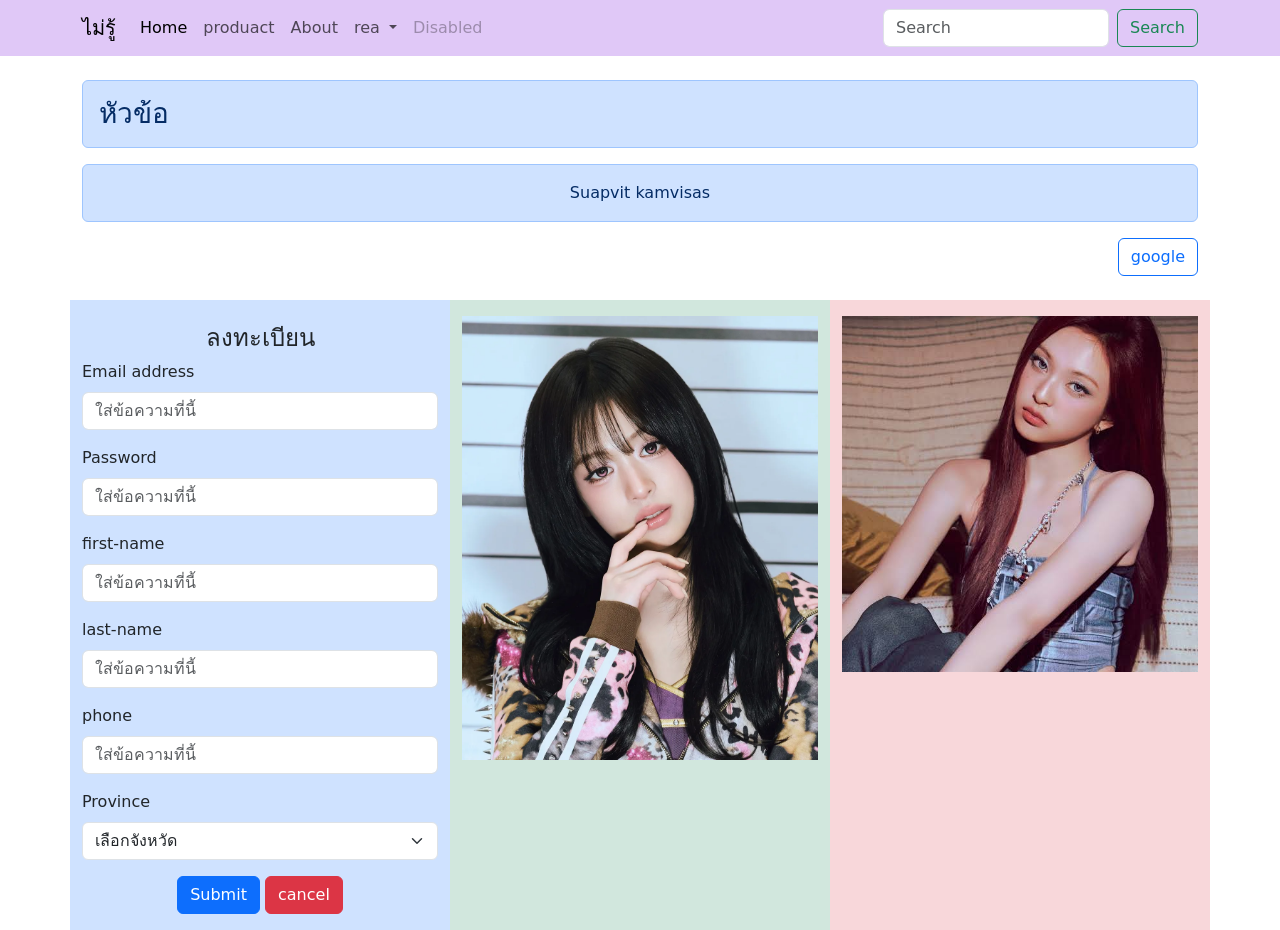
<file: Index.html>
<!DOCTYPE html>
<html lang="en">
<head>
    <meta charset="UTF-8">
    <meta name="viewport" content="width=device-width, initial-scale=1.0">
    <title>Index</title>
     <link href="css/bootstrap.min.css" rel="stylesheet" integrity="sha384-sRIl4kxILFvY47J16cr9ZwB07vP4J8+LH7qKQnuqkuIAvNWLzeN8tE5YBujZqJLB" crossorigin="anonymous">
</head>
<body>

<!----Menu---->
<div id="menu-container"></div>




<!--Content-->
    <div class="container">
     <!-- Content here -->
    
    <h3 class="alert alert-primary mt-4" >หัวข้อ</h3>
    <div class="alert alert-primary text-center"  role="alert">
     Suapvit kamvisas
    </div>

       <div class="text-end">
        <a class="btn btn-outline-primary" href="https://www.google.com/">google</a>
       </div>
    </div>
    <br>
    
    <div class="container text-center">
  <div class="row">
    <div class="col-sm-4  bg-primary-subtle">
        <h4 class="mt-4">ลงทะเบียน</h4>

      <form class="text-start">
  <div class="mb-3">
    <label for="exampleInputEmail1" class="form-label">Email address</label>
    <input type="email" class="form-control" id="email" required required placeholder="ใส่ข้อความที่นี้">
  </div>

  <div class="mb-3">
    <label for="exampleInputPassword1" class="form-label">Password</label>
    <input type="password" class="form-control" id="Password" required placeholder="ใส่ข้อความที่นี้">
  </div>

  <div class="mb-3">
    <label for="exampleInputPassword1" class="form-label">first-name</label>
    <input type="text" class="form-control" id="first-name" required placeholder="ใส่ข้อความที่นี้">
  </div>

  <div class="mb-3">
    <label for="exampleInputPassword1" class="form-label">last-name</label>
    <input type="text" class="form-control" id="last-name" required placeholder="ใส่ข้อความที่นี้">
  </div>

  <div class="mb-3">
    <label for="exampleInputPassword1" class="form-label">phone</label>
    <input type="number" class="form-control" id="phone" required placeholder="ใส่ข้อความที่นี้">
  </div>

   <div class="mb-3">
    <label for="exampleInputPassword1" class="form-label">Province</label>
  <select class="form-select" aria-label="Default select example">
  <option selected>เลือกจังหวัด</option>
  <option value="1">ชลบุรี</option>
  <option value="2">ระยอง</option>
  <option value="3">เชีบงใหม่</option>
  </select>
  </div>


  <div class="text-center mb-3">
  <button type="submit" class="btn btn-primary">Submit</button>
  <button type="submit" class="btn btn-danger">cancel</button>
  </div>
</form>
    </div>

    <div class="col-sm-4 bg-success-subtle">
      <img class="mt-3" src="Img/ADIXgvosnDFZ-zgFeHTt19SHTufZEkWb5fV_2xGkC3_K37PQYeg3t0KKSCr8XHoE_uOqOr7d8yQ02Z1a3LMMnQ.webp"width="100%">
    </div>

    <div class="col-sm-4 bg-danger-subtle">
      <img class="mt-3" src="Img/images.jpg"width="100%">
    </div>
  </div>
</div>
    

     
    
</body>
</html>
<script src="js/bootstrap.bundle.min.js" ></script>
<script src="js/menu.js"></script>
</file>
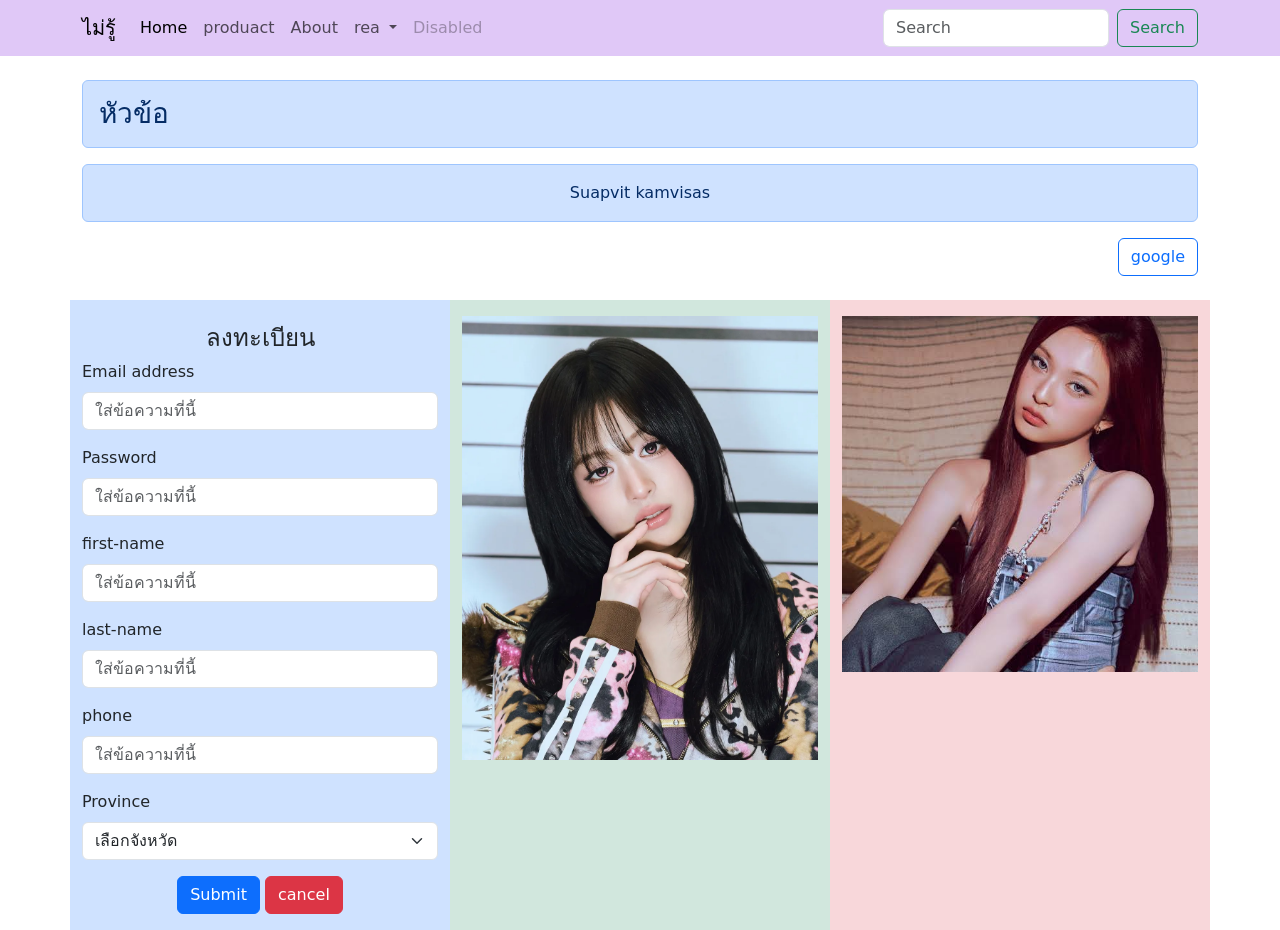
<file: index.html>
<!DOCTYPE html>
<html lang="en">
<head>
    <meta charset="UTF-8">
    <meta name="viewport" content="width=device-width, initial-scale=1.0">
    <title>Index</title>
     <link href="css/bootstrap.min.css" rel="stylesheet" integrity="sha384-sRIl4kxILFvY47J16cr9ZwB07vP4J8+LH7qKQnuqkuIAvNWLzeN8tE5YBujZqJLB" crossorigin="anonymous">
</head>
<body>

<!----Menu---->
<div id="menu-container"></div>




<!--Content-->
    <div class="container">
     <!-- Content here -->
    
    <h3 class="alert alert-primary mt-4" >หัวข้อ</h3>
    <div class="alert alert-primary text-center"  role="alert">
     Suapvit kamvisas
    </div>

       <div class="text-end">
        <a class="btn btn-outline-primary" href="https://www.google.com/">google</a>
       </div>
    </div>
    <br>
    
    <div class="container text-center">
  <div class="row">
    <div class="col-sm-4  bg-primary-subtle">
        <h4 class="mt-4">ลงทะเบียน</h4>

      <form class="text-start">
  <div class="mb-3">
    <label for="exampleInputEmail1" class="form-label">Email address</label>
    <input type="email" class="form-control" id="email" required required placeholder="ใส่ข้อความที่นี้">
  </div>

  <div class="mb-3">
    <label for="exampleInputPassword1" class="form-label">Password</label>
    <input type="password" class="form-control" id="Password" required placeholder="ใส่ข้อความที่นี้">
  </div>

  <div class="mb-3">
    <label for="exampleInputPassword1" class="form-label">first-name</label>
    <input type="text" class="form-control" id="first-name" required placeholder="ใส่ข้อความที่นี้">
  </div>

  <div class="mb-3">
    <label for="exampleInputPassword1" class="form-label">last-name</label>
    <input type="text" class="form-control" id="last-name" required placeholder="ใส่ข้อความที่นี้">
  </div>

  <div class="mb-3">
    <label for="exampleInputPassword1" class="form-label">phone</label>
    <input type="number" class="form-control" id="phone" required placeholder="ใส่ข้อความที่นี้">
  </div>

   <div class="mb-3">
    <label for="exampleInputPassword1" class="form-label">Province</label>
  <select class="form-select" aria-label="Default select example">
  <option selected>เลือกจังหวัด</option>
  <option value="1">ชลบุรี</option>
  <option value="2">ระยอง</option>
  <option value="3">เชีบงใหม่</option>
  </select>
  </div>


  <div class="text-center mb-3">
  <button type="submit" class="btn btn-primary">Submit</button>
  <button type="submit" class="btn btn-danger">cancel</button>
  </div>
</form>
    </div>

    <div class="col-sm-4 bg-success-subtle">
      <img class="mt-3" src="Img/ADIXgvosnDFZ-zgFeHTt19SHTufZEkWb5fV_2xGkC3_K37PQYeg3t0KKSCr8XHoE_uOqOr7d8yQ02Z1a3LMMnQ.webp"width="100%">
    </div>

    <div class="col-sm-4 bg-danger-subtle">
      <img class="mt-3" src="Img/images.jpg"width="100%">
    </div>
  </div>
</div>
    

     
    
</body>
</html>
<script src="js/bootstrap.bundle.min.js" ></script>
<script src="js/menu.js"></script>
</file>
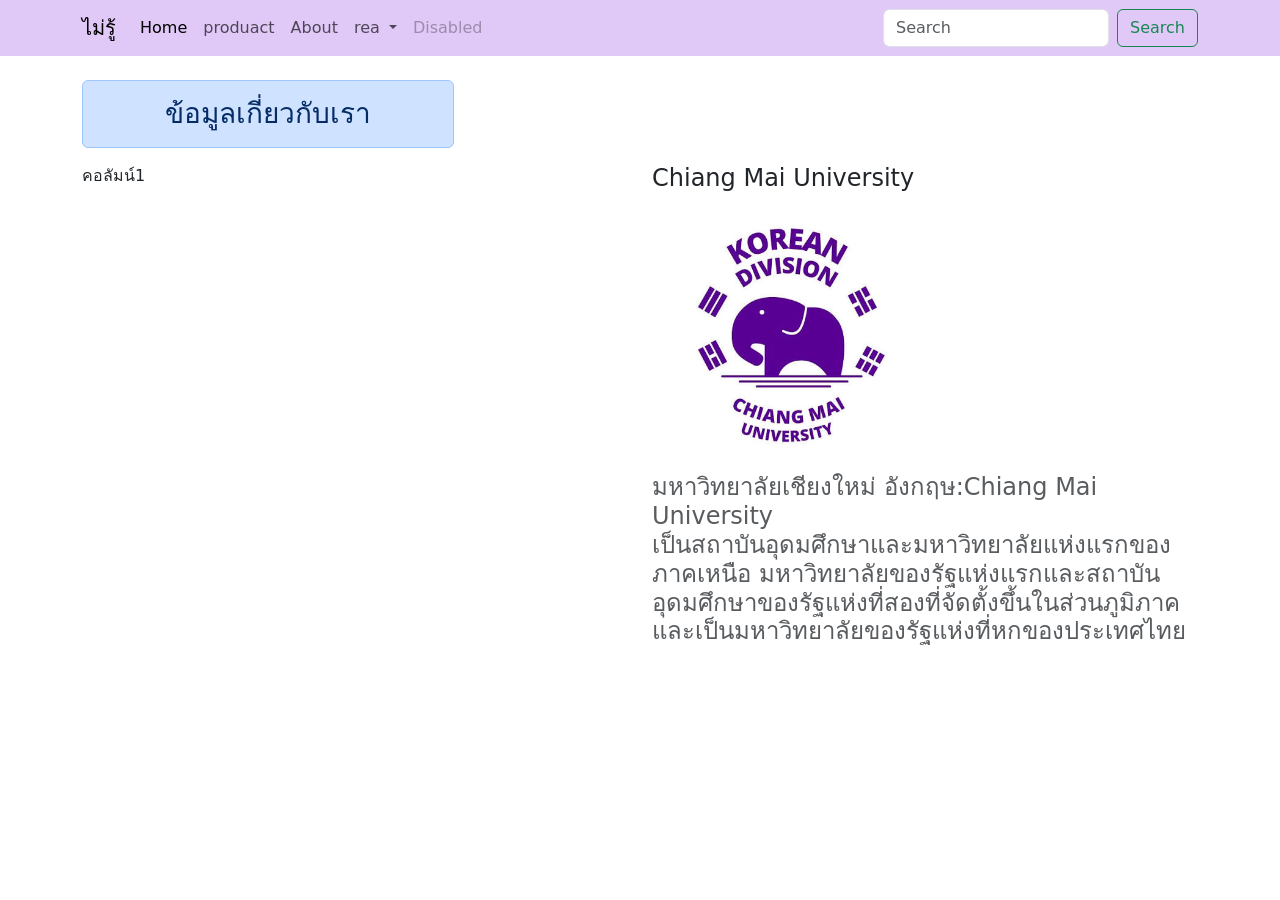
<file: about.html>
<!DOCTYPE html>
<html lang="en">
<head>
    <meta charset="UTF-8">
    <meta name="viewport" content="width=device-width, initial-scale=1.0">
    <title>Document</title>
     <link href="css/bootstrap.min.css" rel="stylesheet" integrity="sha384-sRIl4kxILFvY47J16cr9ZwB07vP4J8+LH7qKQnuqkuIAvNWLzeN8tE5YBujZqJLB" crossorigin="anonymous">
</head>
<body>

<div id="menu-container"></div>
    <div class="container">
        <h3 class="alert alert-primary mt-4 col-md-4 text-center">ข้อมูลเกี่ยวกับเรา</h3>
        <div class="row">
            
            <div class="col-md-6">
                คอลัมน์1
                <iframe src="https://www.google.com/maps/embed?pb=!1m18!1m12!1m3!1d3776.773690112919!2d98.9546953!3d18.808236299999997!2m3!1f0!2f0!3f0!3m2!1i1024!2i768!4f13.1!3m3!1m2!1s0x30da3a68355ea91f%3A0xd393197b614f8352!2sChiang%20Mai%20University!5e0!3m2!1sen!2sth!4v1788667367457!5m2!1sen!2sth" width="100%" height="400" style="border:0;" allowfullscreen="" loading="lazy" referrerpolicy="strict-origin-when-cross-origin"></iframe>
            </div>
            <div class="col-md-6">
                <div class="h4 mt-6 col-md-6 text-body-Dark">Chiang Mai University</div>
                <img src="Img/images (1).jpg" width="50%"><br>

                <div class="h4  text-body-secondary">
                มหาวิทยาลัยเชียงใหม่ อังกฤษ:Chiang Mai University <br>
                เป็นสถาบันอุดมศึกษาและมหาวิทยาลัยแห่งแรกของภาคเหนือ มหาวิทยาลัยของรัฐแห่งแรกและสถาบันอุดมศึกษาของรัฐแห่งที่สองที่จัดตั้งขึ้นในส่วนภูมิภาค และเป็นมหาวิทยาลัยของรัฐแห่งที่หกของประเทศไทย
                </div>
            </div>


        </div>
    </div>
</body>
</html>
<script src="js/bootstrap.bundle.min.js" ></script>
<script src="js/menu.js"></script>
</file>
